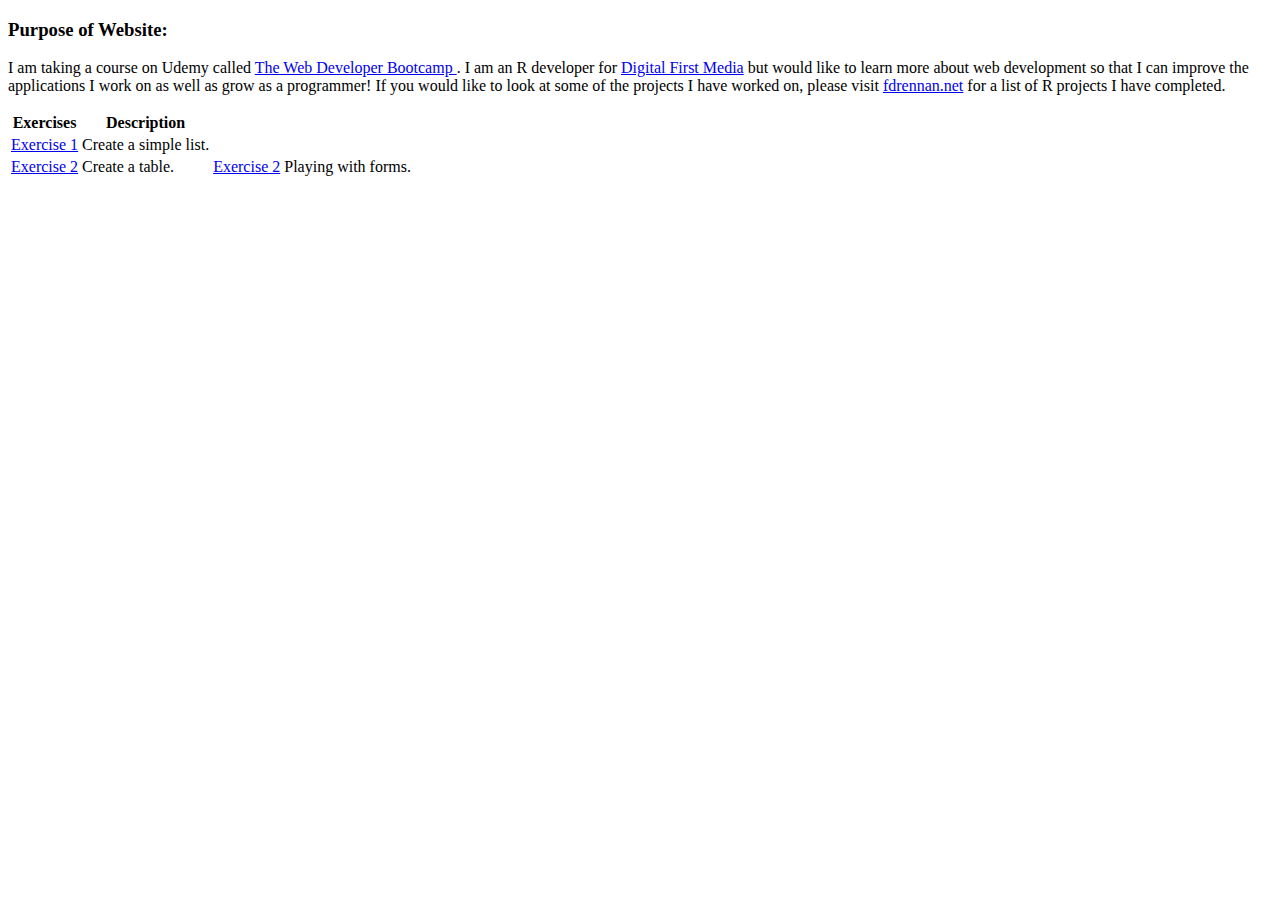
<file: index.html>
<!DOCTYPE html>
<html lang="en">


<head>
    <meta charset="UTF-8">
    <title>My Full Stack Course Work</title>
</head>



<body>

    <h3>
        Purpose of Website:
    </h3>

<p>
    I am taking a course on Udemy called <a href = 'https://www.udemy.com/the-web-developer-bootcamp/'>
    The Web Developer Bootcamp </a>. I am an R developer for <a href = "http://www.digitalfirstmedia.com/">
    Digital First Media</a> but would like to learn more about web development so that I can improve
    the applications I work on as well as grow as a programmer! If you would like to look at some of the
    projects I have worked on, please visit <a href = 'http://fdrennan.net'>fdrennan.net</a> for a
    list of R projects I have completed.
</p>

<table>
    <thead>
    <tr>
        <th>
            Exercises
        </th>
        <th>
            Description
        </th>
    </tr>
    </thead>
    <tbody>
    <tr>
        <td>
            <a href="exercise_one/exercise_one.html">Exercise 1</a>
        </td>
        <td>
            Create a simple list.
        </td>
    </tr>
    <tr>
        <td>
            <a href="exercise_two/exercise_two.html">Exercise 2</a>
        </td>
        <td>
            Create a table.
        </td>
        <td>
            <a href="exercise_three/exercise_three.html">Exercise 2</a>
        </td>
        <td>
            Playing with forms.
        </td>
    </tr>
    </tbody>
</table>

</body>



</html>
</file>
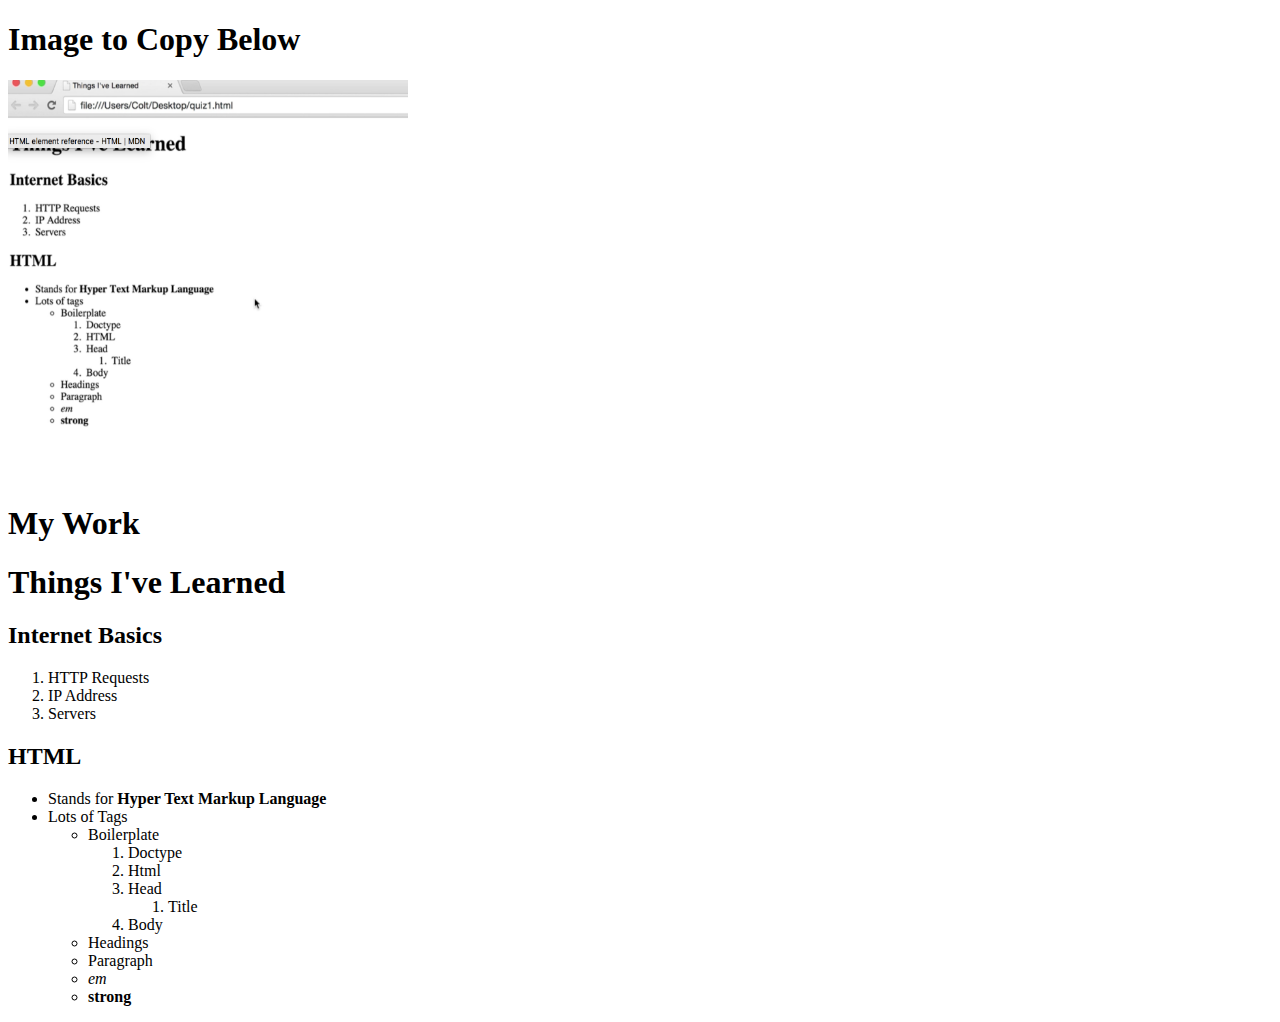
<file: exercise_one/exercise_one.html>
<!DOCTYPE html>
<html lang="en">
<head>
    <meta charset="UTF-8">
    <title>Things I've Learned</title>


    <link rel="stylesheet" type="text/css" href="css/css.css">
</head>
<body>

<h1><strong>Image to Copy Below</strong></h1>
<img id = "image" src="images/quiz_one.png" alt="Example to copy for quiz.">


<h1><strong>My Work</strong></h1>
<h1>Things I've Learned</h1>

<h2>Internet Basics</h2>

<ol>
    <li>
        HTTP Requests
    </li>
    <li>
        IP Address
    </li>
    <li>
        Servers
    </li>
</ol>

<h2>HTML</h2>

<ul>
    <li>Stands for <strong>Hyper Text Markup Language</strong></li>
    <li>
        Lots of Tags
        <ul>
            <li>Boilerplate</li>
            <ol>
                <li>Doctype</li>
                <li>Html</li>
                <li>
                    Head
                    <ol>
                        <li>Title</li>
                    </ol>
                </li>
                <li>Body</li>
            </ol>
            <li>Headings</li>
            <li>Paragraph</li>
            <li><em>em</em></li>
            <li><strong>strong</strong></li>
        </ul>
    </li>
</ul>

</body>
</html>
</file>
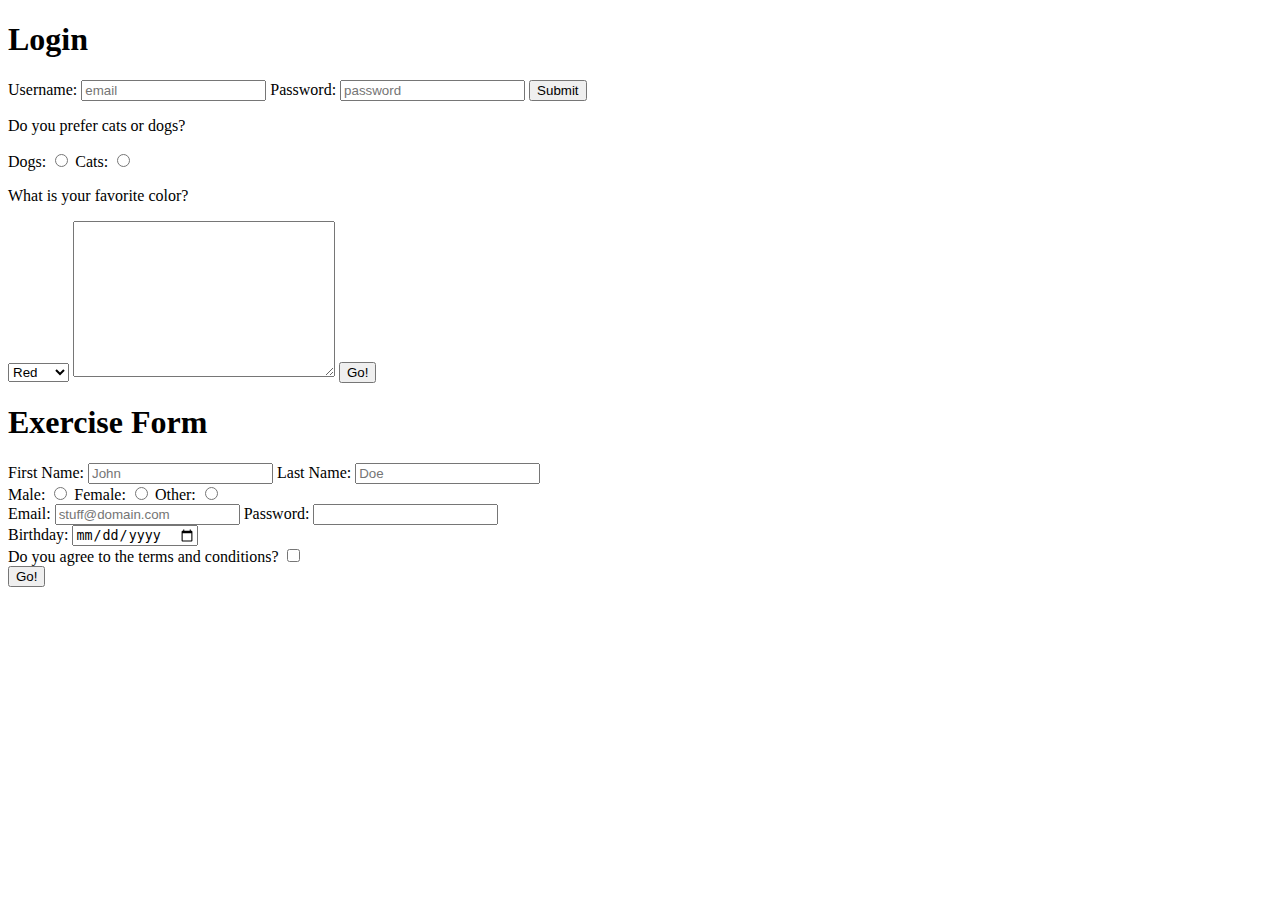
<file: exercise_three/exercise_three.html>
<!DOCTYPE html>
<html lang="en">
<head>
    <meta charset="UTF-8">
    <title>Form Demo</title>
</head>
<body>
    <h1>Login</h1>
    <form action="http://wikipedia.org" method="get">
        <label for="email">Username:</label>
        <input id = "email" type="email"     placeholder="email" required>
        <label for="password">Password:</label>
        <input id = "password" type="password" placeholder="password" required>
        <input type="submit">
    </form>

    <p>Do you prefer cats or dogs?</p>
    <form>
        <label for= "dogs">Dogs: </label>
        <input name = "petChoice" id = "dogs" type="radio" value="DOGS">
        <label for= "cats">Cats: </label>
        <input name = "petChoice" id = "cats" type="radio" value="CATS">

        <p>What is your favorite color?</p>
        <select name="color" id="color">
            <option value="red">Red</option>
            <option value="green">Green</option>
            <option value="purple">Purple</option>
        </select>

        <textarea name="textarea" id="textarea" cols="30" rows="10"></textarea>
        <button>Go!</button>
    </form>

<h1>Exercise Form</h1>

    <form>
        <div>

            <label for="firstname">
                First Name:
            </label>
            <input type="text"
                   id="firstname"
                   placeholder="John">

            <label for="lastname">
                Last Name:
            </label>
            <input type="text"
                   id="lastname"
                   placeholder = "Doe">
        </div>

        <div>

            <label for= "male">
                Male:
            </label>
            <input name = "sex"
                   id = "male"
                   type="radio"
                   value="male">

            <label for= "female">
                Female:
            </label>
            <input name = "sex"
                   id = "female"
                   type="radio"
                   value="female">

            <label for= "other">
                Other:
            </label>
            <input name = "sex"
                   id = "other"
                   type="radio"
                   value="other">

        </div>

        <div>
            <label for= "email">
                Email:
            </label>
            <input name = "email"
                   id = "email"
                   type="email"
                   placeholder="stuff@domain.com">

            <label for= "password">
                Password:
            </label>
            <input name = "password"
                   id = "password"
                   type="password"
                   minlength="10"
                   pattern="c{2,10}"
                   title="Password must be between 2 and 10 characters.">
        </div>

        <div>

            <label for="birthday">
                Birthday:
            </label>
            <input name = "birthday"
                   id="birthday"
                   type="date">
        </div>

        <div>
            <label for="checkbox">
                Do you agree to the terms and conditions?
            </label>
            <input type="checkbox"
                   id = "checkbox">
        </div>

        <button>
            Go!
        </button>

    </form>
</body>
</html>
</file>
<file: exercise_one/css/css.css>
#image {
    height: 400px;
    width: 400px;
    background-color: powderblue;
}
</file>
